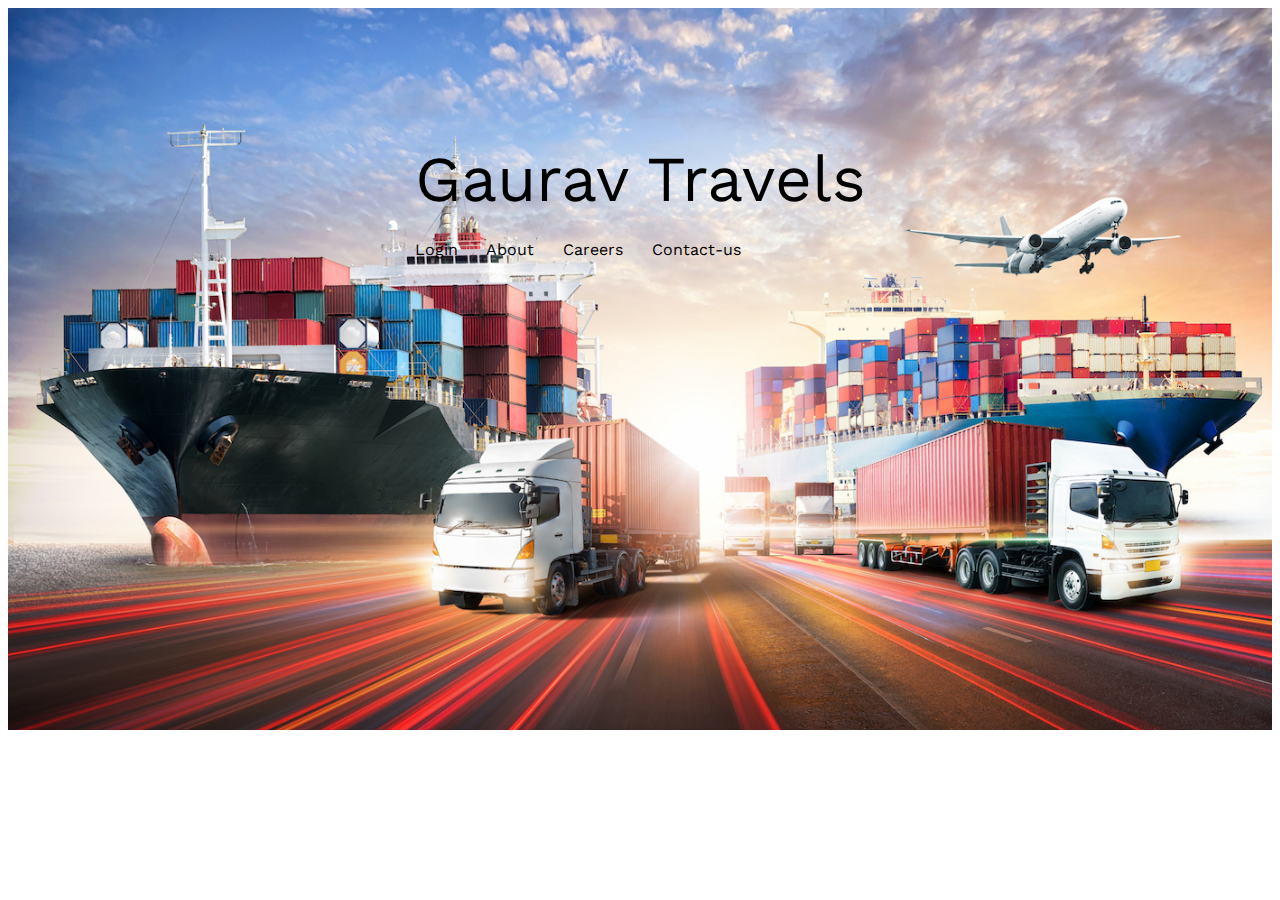
<file: index.html>
<!DOCTYPE html>
<html lang="en">
<head>
    <meta charset="UTF-8">
    <meta http-equiv="X-UA-Compatible" content="IE=edge">
    <meta name="viewport" content="width=device-width, initial-scale=1.0">
    <link href="https://cdn.jsdelivr.net/npm/bootstrap@5.0.0-beta3/dist/css/bootstrap.min.css" rel="stylesheet" integrity="sha384-eOJMYsd53ii+scO/bJGFsiCZc+5NDVN2yr8+0RDqr0Ql0h+rP48ckxlpbzKgwra6" crossorigin="anonymous">
    <script src="https://cdn.jsdelivr.net/npm/bootstrap@5.0.0-beta3/dist/js/bootstrap.bundle.min.js" integrity="sha384-JEW9xMcG8R+pH31jmWH6WWP0WintQrMb4s7ZOdauHnUtxwoG2vI5DkLtS3qm9Ekf" crossorigin="anonymous"></script>
    <script src="https://cdn.jsdelivr.net/npm/@popperjs/core@2.9.1/dist/umd/popper.min.js" integrity="sha384-SR1sx49pcuLnqZUnnPwx6FCym0wLsk5JZuNx2bPPENzswTNFaQU1RDvt3wT4gWFG" crossorigin="anonymous"></script>
    <script src="https://cdn.jsdelivr.net/npm/bootstrap@5.0.0-beta3/dist/js/bootstrap.min.js" integrity="sha384-j0CNLUeiqtyaRmlzUHCPZ+Gy5fQu0dQ6eZ/xAww941Ai1SxSY+0EQqNXNE6DZiVc" crossorigin="anonymous"></script>
    <link rel="stylesheet" href="static/css/index.css">
    <link rel="icon" href="images/C.png">
    <link rel="preconnect" href="https://fonts.gstatic.com">
    <link href="https://fonts.googleapis.com/css2?family=Noto+Sans+KR:wght@300;400&family=Work+Sans&display=swap" rel="stylesheet">
    <link href="https://fonts.googleapis.com/css2?family=IBM+Plex+Sans:wght@500&family=Noto+Sans+TC&display=swap" rel="stylesheet">
    <link rel="stylesheet" href="https://pro.fontawesome.com/releases/v5.10.0/css/all.css" integrity="sha384-AYmEC3Yw5cVb3ZcuHtOA93w35dYTsvhLPVnYs9eStHfGJvOvKxVfELGroGkvsg+p" crossorigin="anonymous"/>
    <title>Main page</title>
</head>
<body>
    <img src="./images/GG-T.jpeg" alt="">
    <div class="cen text-center">
        <div class="child">
            <div class="incfont text-center">
                <a class="onhover" href="#"><i class="fab fa-cuttlefish"></i>Gaurav Travels</a>
            </div>
            <div class="nav-bar text-center">
                <a href="login.html" class="item fs-1">Login</a>
                <a href="about.html" class="item fs-1">About</a>
                <a href="careers.html" class="item fs-1">Careers</a>
                <a href="contact-us.html" class="item1 fs-1">Contact-us</a>
            </div>
        </div>
    </div>
</body>
</html>
</file>
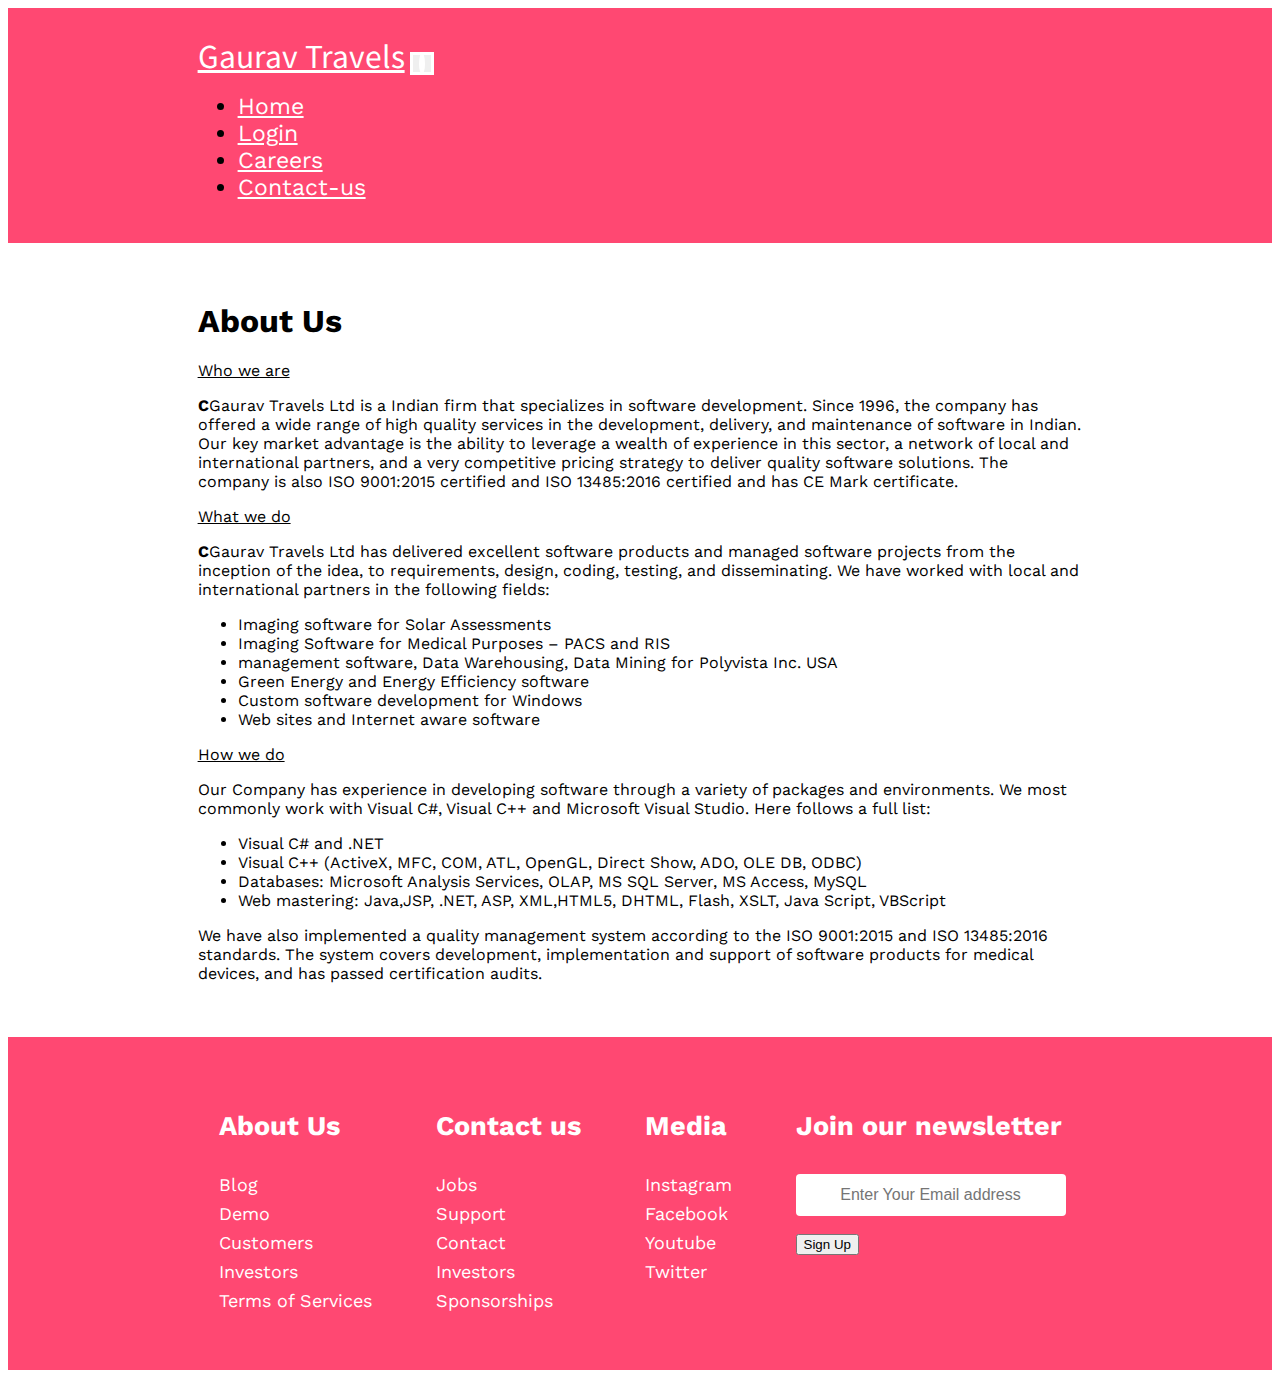
<file: about.html>
<!DOCTYPE html>
<html lang="en">
<head>
    <meta charset="UTF-8">
    <meta http-equiv="X-UA-Compatible" content="IE=edge">
    <meta name="viewport" content="width=device-width, initial-scale=1.0">
    <link href="https://cdn.jsdelivr.net/npm/bootstrap@5.0.0-beta3/dist/css/bootstrap.min.css" rel="stylesheet" integrity="sha384-eOJMYsd53ii+scO/bJGFsiCZc+5NDVN2yr8+0RDqr0Ql0h+rP48ckxlpbzKgwra6" crossorigin="anonymous">
    <script src="https://cdn.jsdelivr.net/npm/bootstrap@5.0.0-beta3/dist/js/bootstrap.bundle.min.js" integrity="sha384-JEW9xMcG8R+pH31jmWH6WWP0WintQrMb4s7ZOdauHnUtxwoG2vI5DkLtS3qm9Ekf" crossorigin="anonymous"></script>
    <script src="https://cdn.jsdelivr.net/npm/@popperjs/core@2.9.1/dist/umd/popper.min.js" integrity="sha384-SR1sx49pcuLnqZUnnPwx6FCym0wLsk5JZuNx2bPPENzswTNFaQU1RDvt3wT4gWFG" crossorigin="anonymous"></script>
    <script src="https://cdn.jsdelivr.net/npm/bootstrap@5.0.0-beta3/dist/js/bootstrap.min.js" integrity="sha384-j0CNLUeiqtyaRmlzUHCPZ+Gy5fQu0dQ6eZ/xAww941Ai1SxSY+0EQqNXNE6DZiVc" crossorigin="anonymous"></script>
    <link rel="icon" href="images/C.png">
    <link rel="preconnect" href="https://fonts.gstatic.com">
    <link href="https://fonts.googleapis.com/css2?family=Noto+Sans+KR:wght@300;400&family=Work+Sans&display=swap" rel="stylesheet">
    <link href="https://fonts.googleapis.com/css2?family=IBM+Plex+Sans:wght@500&family=Noto+Sans+TC&display=swap" rel="stylesheet">
    <link rel="stylesheet" href="https://pro.fontawesome.com/releases/v5.10.0/css/all.css" integrity="sha384-AYmEC3Yw5cVb3ZcuHtOA93w35dYTsvhLPVnYs9eStHfGJvOvKxVfELGroGkvsg+p" crossorigin="anonymous"/>
    <link rel="stylesheet" href="static/css/about.css">
    <title>About</title>
</head>
<body>
    <!-- header  -->
    <section id="header">
        <nav class="navbar navbar-expand-lg ">
            <div class="container-fluid">
              <a class="navbar-brand title" href="index.html"><i class="fab fa-cuttlefish"></i>Gaurav Travels</a>
              <button class="navbar-toggler" type="button" data-bs-toggle="collapse" data-bs-target="#navbarSupportedContent" aria-controls="navbarSupportedContent" aria-expanded="false" aria-label="Toggle navigation">
                <span class="navbar-toggler-icon"></span>
              </button>
              <div class="collapse navbar-collapse" id="navbarSupportedContent">
                <ul class="navbar-nav ms-auto">
                  <li class="nav-item">
                    <a class="nav-link active" aria-current="page" href="index.html">Home</a>
                  </li>
                  <li class="nav-item">
                    <a class="nav-link" href="login.html">Login</a>
                  </li>
                  <li class="nav-item">
                    <a class="nav-link" href="careers.html">Careers</a>
                  </li>
                  <li class="nav-item">
                    <a class="nav-link" href="contact-us.html">Contact-us</a>
                  </li>
                </ul>
              </div>
            </div>
          </nav>
    </section>
    <!-- About  -->
    <section id="About">
        <h1 class="font-weight-bold pb-3"><i class="far fa-id-card"></i> About Us</h1>
        <div class="fs-5">
          <u><p class="fs-3">Who we are</p></u>
          <p><strong>C</strong>Gaurav Travels Ltd is a Indian firm that specializes in software development. Since 1996, the company has offered a wide range of high quality services in the development, delivery, and maintenance of software in Indian.
            Our key market advantage is the ability to leverage a wealth of experience in this sector, a network of local and international partners, and a very competitive pricing strategy to deliver quality software solutions. The company is also ISO 9001:2015 certified and ISO 13485:2016 certified and has CE Mark certificate.</p>
        </div>
        <div class="fs-5">
          <u><p class="fs-3">What we do</p></u>
          <p>
            <strong>C</strong>Gaurav Travels Ltd has delivered excellent software products and managed software projects from the inception of the idea, to requirements, design, coding, testing, and disseminating. We have worked with local and international partners in the following fields:
            <ul>
              <li>Imaging software for Solar Assessments</li>
              <li>Imaging Software for Medical Purposes – PACS and RIS</li>
              <li>management software, Data Warehousing, Data Mining for Polyvista Inc. USA</li>
              <li>Green Energy and Energy Efficiency software</li>
              <li>Custom software development for Windows</li>
              <li>Web sites and Internet aware software</li>
            </ul>
          </p>
        </div>
        <div class="fs-5">
          <u><p class="fs-3">How we do</p></u>
          <p>Our Company has experience in developing software through a variety of packages and environments. We most commonly work with Visual C#, Visual C++ and Microsoft Visual Studio. Here follows a full list:
            <ul>
              <li>Visual C# and .NET</li>
              <li>Visual C++ (ActiveX, MFC, COM, ATL, OpenGL, Direct Show, ADO, OLE DB, ODBC)</li>
              <li>Databases: Microsoft Analysis Services, OLAP, MS SQL Server, MS Access, MySQL</li>
              <li>Web mastering: Java,JSP, .NET, ASP, XML,HTML5, DHTML, Flash, XSLT,  Java Script, VBScript</li>
            </ul>
            We have also implemented a quality management system according to the ISO 9001:2015 and ISO 13485:2016 standards. The system covers development, implementation and support of software products for medical devices, and has passed certification audits.</p>
        </div>
    </section>
    <!-- footer  -->
    <div id="footer-container">
      <div class="footer">
        <div class="footer-heading footer-1">
          <h2>About Us</h2>
          <a href="#footer-container">Blog</a>
          <a href="#footer-container">Demo</a>
          <a href="#footer-container">Customers</a>
          <a href="#footer-container">Investors</a>
          <a href="#footer-container">Terms of Services</a>
        </div>
        <div class="footer-heading footer-2">
          <h2>Contact us</h2>
          <a href="#footer-container">Jobs</a>
          <a href="#footer-container">Support</a>
          <a href="#footer-container">Contact</a>
          <a href="#footer-container">Investors</a>
          <a href="#footer-container">Sponsorships</a>
        </div>
        <div class="footer-heading footer-3">
          <h2>Media</h2>
          <a href="https://www.instagram.com/"><i class="fab fa-instagram"></i> Instagram</a>
          <a href="https://www.facebook.com/"><i class="fab fa-facebook"></i> Facebook</a>
          <a href="https://www.youtube.com/"><i class="fab fa-youtube"></i> Youtube</a>
          <a href="https://twitter.com/"><i class="fab fa-twitter"></i> Twitter</a>
        </div>
        <div class="footer-email-form text-center">
          <h2>Join our newsletter</h2>
          <form action="#" class="text-center">
              <div>
                  <input type="email" class="frm" autocomplete="off" placeholder="Enter Your Email address" id="footer-email" required>
              </div>
              <div>
                  <input type="submit"value="Sign Up" class="btn btn-outline-light text-center letsgo">
              </div>
          </form>
        </div>
      </div>
    </div>
</body>
</html>
</file>
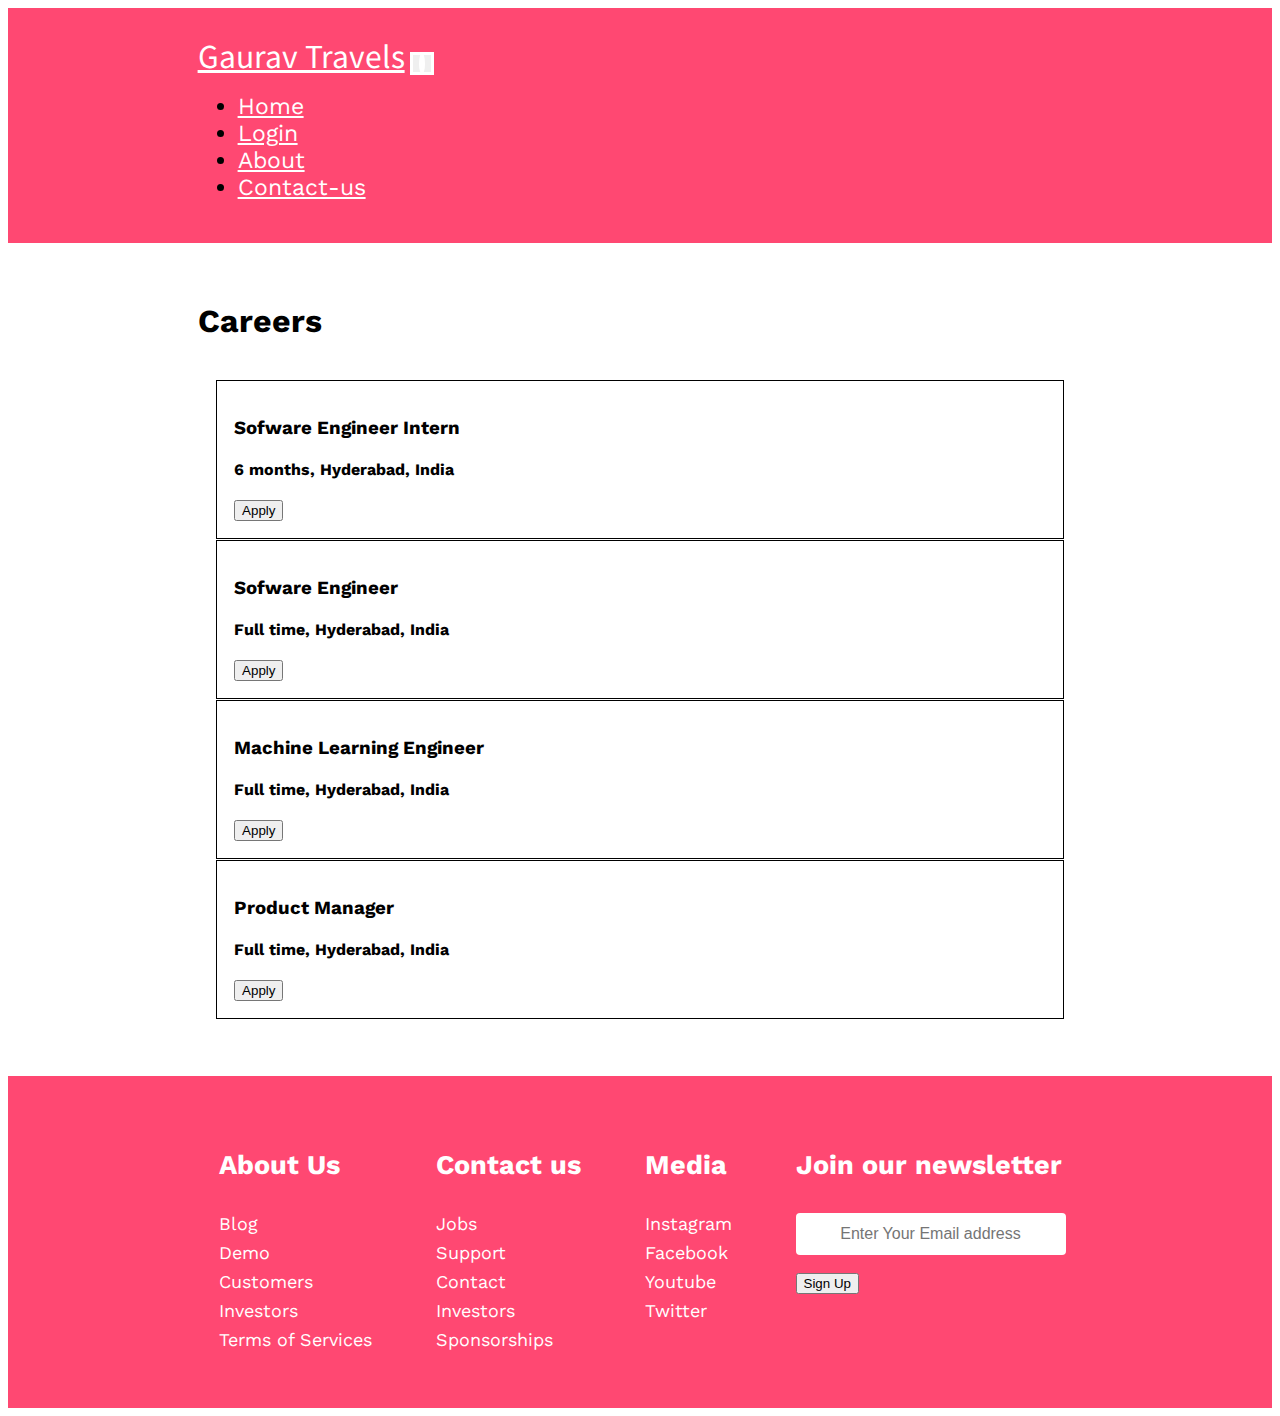
<file: careers.html>
<!DOCTYPE html>
<html lang="en">
<head>
    <meta charset="UTF-8">
    <meta http-equiv="X-UA-Compatible" content="IE=edge">
    <meta name="viewport" content="width=device-width, initial-scale=1.0">
    <link href="https://cdn.jsdelivr.net/npm/bootstrap@5.0.0-beta3/dist/css/bootstrap.min.css" rel="stylesheet" integrity="sha384-eOJMYsd53ii+scO/bJGFsiCZc+5NDVN2yr8+0RDqr0Ql0h+rP48ckxlpbzKgwra6" crossorigin="anonymous">
    <script src="https://cdn.jsdelivr.net/npm/bootstrap@5.0.0-beta3/dist/js/bootstrap.bundle.min.js" integrity="sha384-JEW9xMcG8R+pH31jmWH6WWP0WintQrMb4s7ZOdauHnUtxwoG2vI5DkLtS3qm9Ekf" crossorigin="anonymous"></script>
    <script src="https://cdn.jsdelivr.net/npm/@popperjs/core@2.9.1/dist/umd/popper.min.js" integrity="sha384-SR1sx49pcuLnqZUnnPwx6FCym0wLsk5JZuNx2bPPENzswTNFaQU1RDvt3wT4gWFG" crossorigin="anonymous"></script>
    <script src="https://cdn.jsdelivr.net/npm/bootstrap@5.0.0-beta3/dist/js/bootstrap.min.js" integrity="sha384-j0CNLUeiqtyaRmlzUHCPZ+Gy5fQu0dQ6eZ/xAww941Ai1SxSY+0EQqNXNE6DZiVc" crossorigin="anonymous"></script>
    <link rel="icon" href="images/C.png">
    <link rel="preconnect" href="https://fonts.gstatic.com">
    <link href="https://fonts.googleapis.com/css2?family=Noto+Sans+KR:wght@300;400&family=Work+Sans&display=swap" rel="stylesheet">
    <link href="https://fonts.googleapis.com/css2?family=IBM+Plex+Sans:wght@500&family=Noto+Sans+TC&display=swap" rel="stylesheet">
    <link rel="stylesheet" href="https://pro.fontawesome.com/releases/v5.10.0/css/all.css" integrity="sha384-AYmEC3Yw5cVb3ZcuHtOA93w35dYTsvhLPVnYs9eStHfGJvOvKxVfELGroGkvsg+p" crossorigin="anonymous"/>
    <link rel="stylesheet" href="static/css/careers.css">
    <title>Careers</title>
</head>
<body>
    <!-- header  -->
    <section id="header">
        <nav class="navbar navbar-expand-lg ">
            <div class="container-fluid">
              <a class="navbar-brand title" href="index.html"><i class="fab fa-cuttlefish"></i>Gaurav Travels</a>
              <button class="navbar-toggler" type="button" data-bs-toggle="collapse" data-bs-target="#navbarSupportedContent" aria-controls="navbarSupportedContent" aria-expanded="false" aria-label="Toggle navigation">
                <span class="navbar-toggler-icon"></span>
              </button>
              <div class="collapse navbar-collapse" id="navbarSupportedContent">
                <ul class="navbar-nav ms-auto">
                  <li class="nav-item">
                    <a class="nav-link active" aria-current="page" href="index.html">Home</a>
                  </li>
                  <li class="nav-item">
                    <a class="nav-link" href="login.html">Login</a>
                  </li>
                  <li class="nav-item">
                    <a class="nav-link" href="about.html">About</a>
                  </li>
                  <li class="nav-item">
                    <a class="nav-link" href="contact-us.html">Contact-us</a>
                  </li>
                </ul>
              </div>
            </div>
          </nav>
    </section>
    <section id="Careers">
      <h1 class="text-center"><i class="fas fa-briefcase"></i> Careers</h1>
        <div class="job">
          <div class="row">
            <div class="col-lg-6">
              <h3>Sofware Engineer Intern</h3>
              <h4>6 months, Hyderabad, India</h4>
            </div>
            <div class="col-lg-6 text-center pt-3">
              <input type="submit" name="apply" value="Apply" class="btn btn-outline-dark">
            </div>
          </div>
          <div class="row">
            <div class="col-lg-6">
              <h3>Sofware Engineer</h3>
              <h4>Full time, Hyderabad, India</h4>
            </div>
            <div class="col-lg-6 text-center pt-3">
              <input type="submit" name="apply" value="Apply" class="btn btn-outline-dark">
            </div>
          </div>
          <div class="row">
            <div class="col-lg-6">
              <h3>Machine Learning Engineer</h3>
              <h4>Full time, Hyderabad, India</h4>
            </div>
            <div class="col-lg-6 text-center pt-3">
              <input type="submit" name="apply" value="Apply" class="btn btn-outline-dark">
            </div>
          </div>
          <div class="row">
            <div class="col-lg-6">
              <h3>Product Manager</h3>
              <h4>Full time, Hyderabad, India</h4>
            </div>
            <div class="col-lg-6 text-center pt-3">
              <input type="submit" name="apply" value="Apply" class="btn btn-outline-dark">
            </div>
          </div>
        </div>
    </section>

    <!-- footer  -->
    <div id="footer-container">
      <div class="footer">
        <div class="footer-heading footer-1">
          <h2>About Us</h2>
          <a href="#footer-container">Blog</a>
          <a href="#footer-container">Demo</a>
          <a href="#footer-container">Customers</a>
          <a href="#footer-container">Investors</a>
          <a href="#footer-container">Terms of Services</a>
        </div>
        <div class="footer-heading footer-2">
          <h2>Contact us</h2>
          <a href="#footer-container">Jobs</a>
          <a href="#footer-container">Support</a>
          <a href="#footer-container">Contact</a>
          <a href="#footer-container">Investors</a>
          <a href="#footer-container">Sponsorships</a>
        </div>
        <div class="footer-heading footer-3">
          <h2>Media</h2>
          <a href="https://www.instagram.com/"><i class="fab fa-instagram"></i> Instagram</a>
          <a href="https://www.facebook.com/"><i class="fab fa-facebook"></i> Facebook</a>
          <a href="https://www.youtube.com/"><i class="fab fa-youtube"></i> Youtube</a>
          <a href="https://twitter.com/"><i class="fab fa-twitter"></i> Twitter</a>
        </div>
        <div class="footer-email-form text-center">
          <h2>Join our newsletter</h2>
          <form action="#" class="text-center">
              <div>
                  <input type="email" class="frm" autocomplete="off" placeholder="Enter Your Email address" id="footer-email" required>
              </div>
              <div>
                  <input type="submit"value="Sign Up" class="btn btn-outline-light text-center letsgo">
              </div>
          </form>
        </div>
      </div>
    </div>
</body>
</html>
</file>
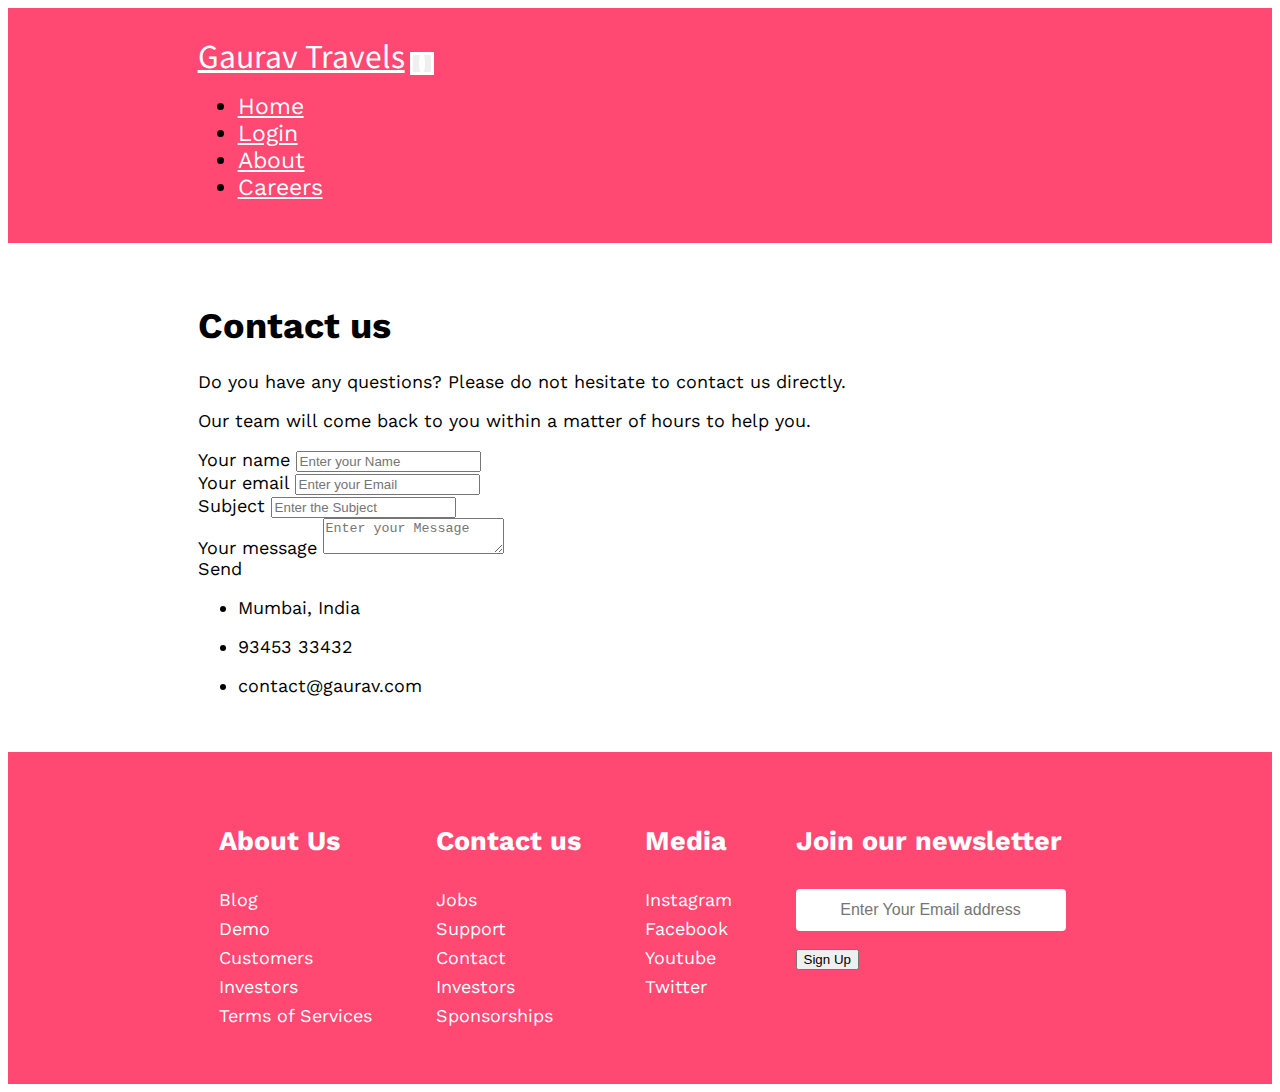
<file: contact-us.html>
<!DOCTYPE html>
<html lang="en">
<head>
    <meta charset="UTF-8">
    <meta http-equiv="X-UA-Compatible" content="IE=edge">
    <meta name="viewport" content="width=device-width, initial-scale=1.0">
    <link href="https://cdn.jsdelivr.net/npm/bootstrap@5.0.0-beta3/dist/css/bootstrap.min.css" rel="stylesheet" integrity="sha384-eOJMYsd53ii+scO/bJGFsiCZc+5NDVN2yr8+0RDqr0Ql0h+rP48ckxlpbzKgwra6" crossorigin="anonymous">
    <script src="https://cdn.jsdelivr.net/npm/bootstrap@5.0.0-beta3/dist/js/bootstrap.bundle.min.js" integrity="sha384-JEW9xMcG8R+pH31jmWH6WWP0WintQrMb4s7ZOdauHnUtxwoG2vI5DkLtS3qm9Ekf" crossorigin="anonymous"></script>
    <script src="https://cdn.jsdelivr.net/npm/@popperjs/core@2.9.1/dist/umd/popper.min.js" integrity="sha384-SR1sx49pcuLnqZUnnPwx6FCym0wLsk5JZuNx2bPPENzswTNFaQU1RDvt3wT4gWFG" crossorigin="anonymous"></script>
    <script src="https://cdn.jsdelivr.net/npm/bootstrap@5.0.0-beta3/dist/js/bootstrap.min.js" integrity="sha384-j0CNLUeiqtyaRmlzUHCPZ+Gy5fQu0dQ6eZ/xAww941Ai1SxSY+0EQqNXNE6DZiVc" crossorigin="anonymous"></script>
    <link rel="icon" href="images/C.png">
    <link rel="preconnect" href="https://fonts.gstatic.com">
    <link href="https://fonts.googleapis.com/css2?family=Noto+Sans+KR:wght@300;400&family=Work+Sans&display=swap" rel="stylesheet">
    <link href="https://fonts.googleapis.com/css2?family=IBM+Plex+Sans:wght@500&family=Noto+Sans+TC&display=swap" rel="stylesheet">
    <link rel="stylesheet" href="https://pro.fontawesome.com/releases/v5.10.0/css/all.css" integrity="sha384-AYmEC3Yw5cVb3ZcuHtOA93w35dYTsvhLPVnYs9eStHfGJvOvKxVfELGroGkvsg+p" crossorigin="anonymous"/>
    <link rel="stylesheet" href="static/css/contact-us.css">
    <title>Contact-us</title>
</head>
<body>
    <!-- header  -->
    <section id="header">
        <nav class="navbar navbar-expand-lg ">
            <div class="container-fluid">
              <a class="navbar-brand title" href="index.html"><i class="fab fa-cuttlefish"></i>Gaurav Travels</a>
              <button class="navbar-toggler" type="button" data-bs-toggle="collapse" data-bs-target="#navbarSupportedContent" aria-controls="navbarSupportedContent" aria-expanded="false" aria-label="Toggle navigation">
                <span class="navbar-toggler-icon"></span>
              </button>
              <div class="collapse navbar-collapse" id="navbarSupportedContent">
                <ul class="navbar-nav ms-auto">
                  <li class="nav-item">
                    <a class="nav-link active" aria-current="page" href="index.html">Home</a>
                  </li>
                  <li class="nav-item">
                    <a class="nav-link" href="login.html">Login</a>
                  </li>
                  <li class="nav-item">
                    <a class="nav-link" href="about.html">About</a>
                  </li>
                  <li class="nav-item">
                    <a class="nav-link" href="careers.html">Careers</a>
                  </li>
                </ul>
              </div>
            </div>
          </nav>
    </section>
    <!-- contact-us  -->
    <section id="contact-us" class="mb-4 fs-5">
      <h1 class="h1-responsive font-weight-bold text-center my-4"><i class="fas fa-phone-square-alt"></i> Contact us</h1>
      <p class="text-center w-responsive">Do you have any questions? Please do not hesitate to contact us directly.</p>
      <p class="text-center mb-5">Our team will come back to you within a matter of hours to help you.</p>
      <div class="row">
        <div class="col-md-9 mb-md-0 mb-5 ">
          <form id="contact-form" name="contact-form" action="#">
              <div class="row">
                  <div class="col-md-6">
                      <div class="md-form mb-0">
                        <label for="name" class="">Your name</label>
                          <input type="text" id="name" name="name" class="form-control" placeholder="Enter your Name" autocomplete="off" required>
                      </div>
                  </div>
                  <div class="col-md-6">
                      <div class="md-form pb-3 pmb-0">
                        <label for="email" class="">Your email</label>
                          <input type="email" id="email" name="email" class="form-control" placeholder="Enter your Email" autocomplete="off" required>
                      </div>
                  </div>
              </div>
              <div class="row">
                  <div class="col-md-12">
                      <div class="md-form pb-3 mb-0">
                        <label for="subject" class="">Subject</label>
                          <input type="text" id="subject" name="subject" class="form-control" placeholder="Enter the Subject" autocomplete="off" required>
                      </div>
                  </div>
              </div>
              <div class="row">
                  <div class="col-md-12">
                      <div class="md-form pb-3">
                        <label for="message">Your message</label>
                          <textarea type="text" id="message" name="message" rows="2" placeholder="Enter your Message" autocomplete="off" required class="form-control md-textarea"></textarea>
                      </div>
                  </div>
              </div>
              <div class="text-center text-md-left pt-1">
                  <a class="btn btn-outline-dark">Send</a>
              </div>
          </form>
          <div class="status"></div>
      </div>
      <div class="col-md-3 text-center">
          <ul class="list-unstyled mb-0">
              <li><i class="fas fa-map-marker-alt fa-2x"></i>
                  <p>Mumbai, India </p>
              </li>
              <li><i class="fas fa-phone mt-4 fa-2x"></i>
                  <p>93453 33432</p>
              </li>
              <li><i class="fas fa-envelope mt-4 fa-2x"></i>
                  <p>contact@gaurav.com</p>
              </li>
          </ul>
      </div>
      </div>
    </section>

    <!-- footer  -->
    <div id="footer-container">
      <div class="footer">
        <div class="footer-heading footer-1">
          <h2>About Us</h2>
          <a href="#footer-container">Blog</a>
          <a href="#footer-container">Demo</a>
          <a href="#footer-container">Customers</a>
          <a href="#footer-container">Investors</a>
          <a href="#footer-container">Terms of Services</a>
        </div>
        <div class="footer-heading footer-2">
          <h2>Contact us</h2>
          <a href="#footer-container">Jobs</a>
          <a href="#footer-container">Support</a>
          <a href="#footer-container">Contact</a>
          <a href="#footer-container">Investors</a>
          <a href="#footer-container">Sponsorships</a>
        </div>
        <div class="footer-heading footer-3">
          <h2>Media</h2>
          <a href="https://www.instagram.com/"><i class="fab fa-instagram"></i> Instagram</a>
          <a href="https://www.facebook.com/"><i class="fab fa-facebook"></i> Facebook</a>
          <a href="https://www.youtube.com/"><i class="fab fa-youtube"></i> Youtube</a>
          <a href="https://twitter.com/"><i class="fab fa-twitter"></i> Twitter</a>
        </div>
        <div class="footer-email-form text-center">
          <h2>Join our newsletter</h2>
          <form action="#" class="text-center">
              <div>
                  <input type="email" class="frm" autocomplete="off" placeholder="Enter Your Email address" id="footer-email" required>
              </div>
              <div>
                  <input type="submit"value="Sign Up" class="btn btn-outline-light text-center ">
              </div>
          </form>
        </div>
      </div>
    </div>
</body>
</html>
</file>
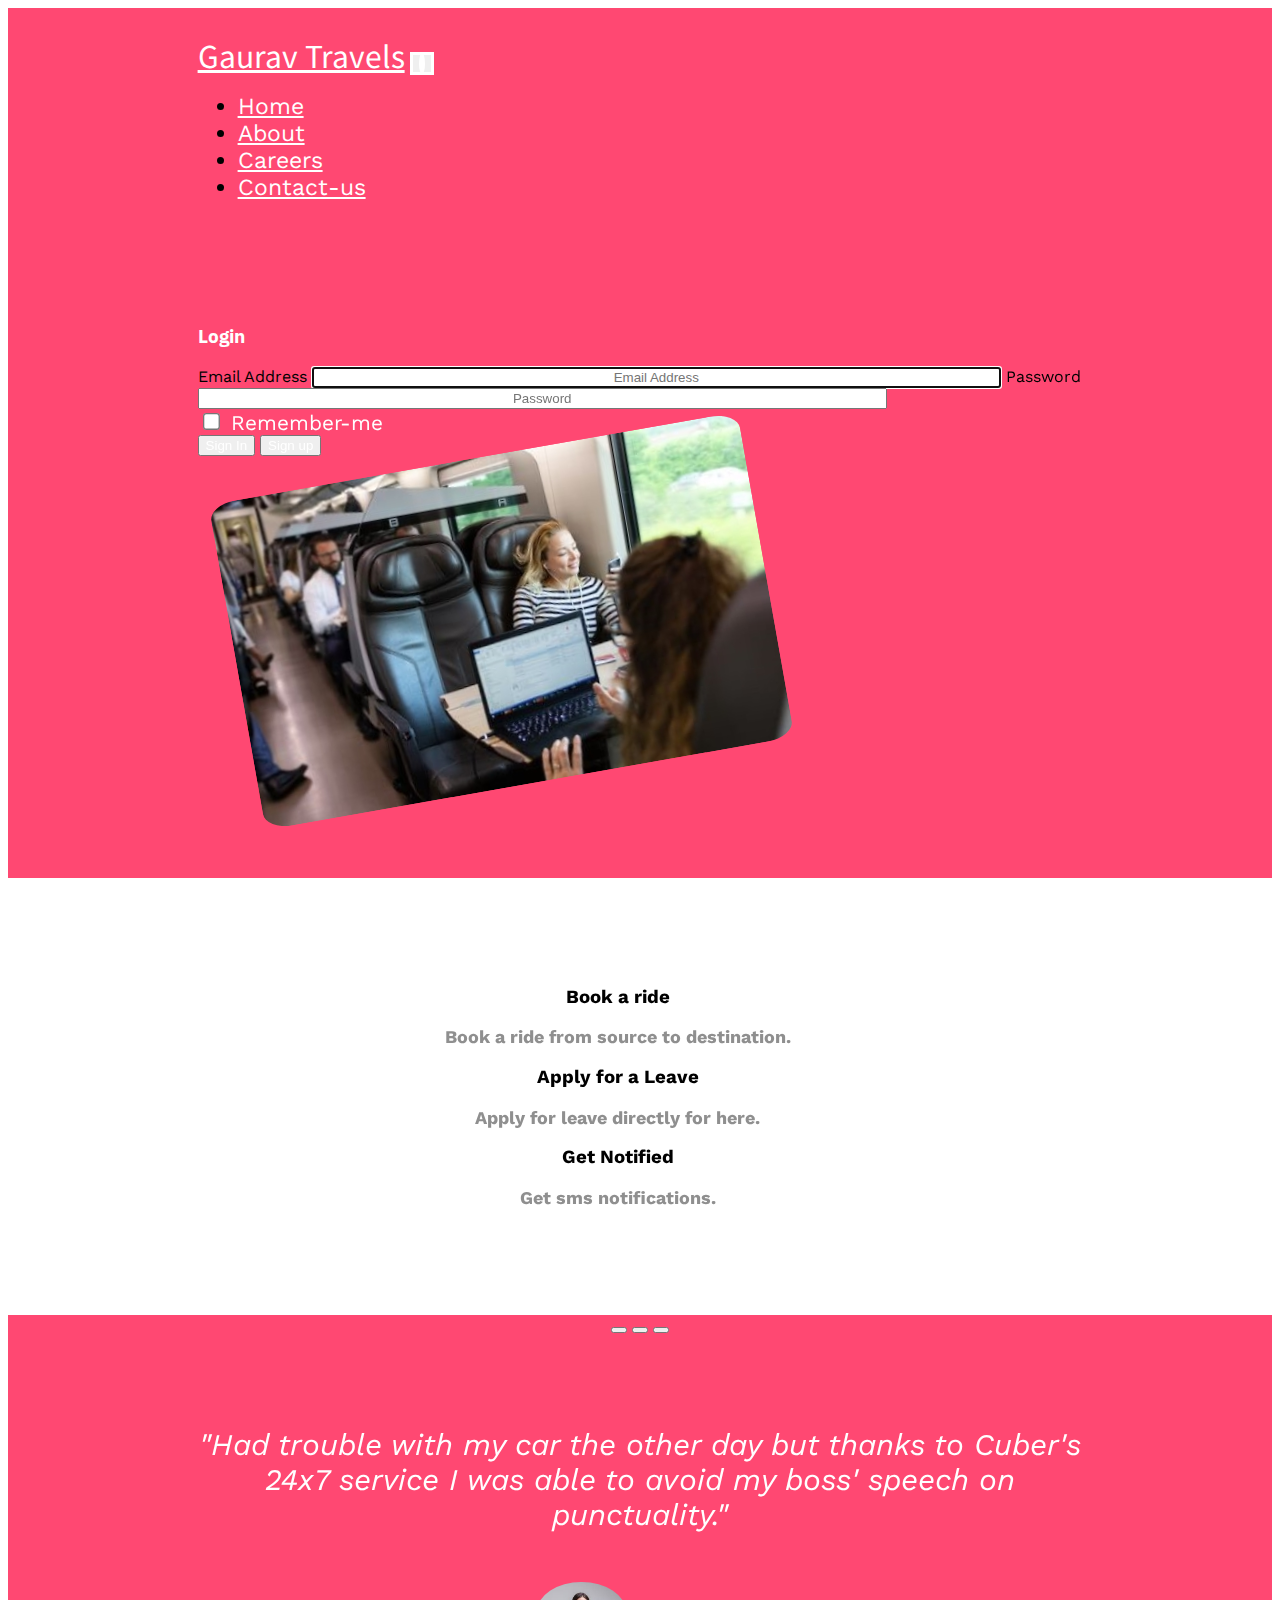
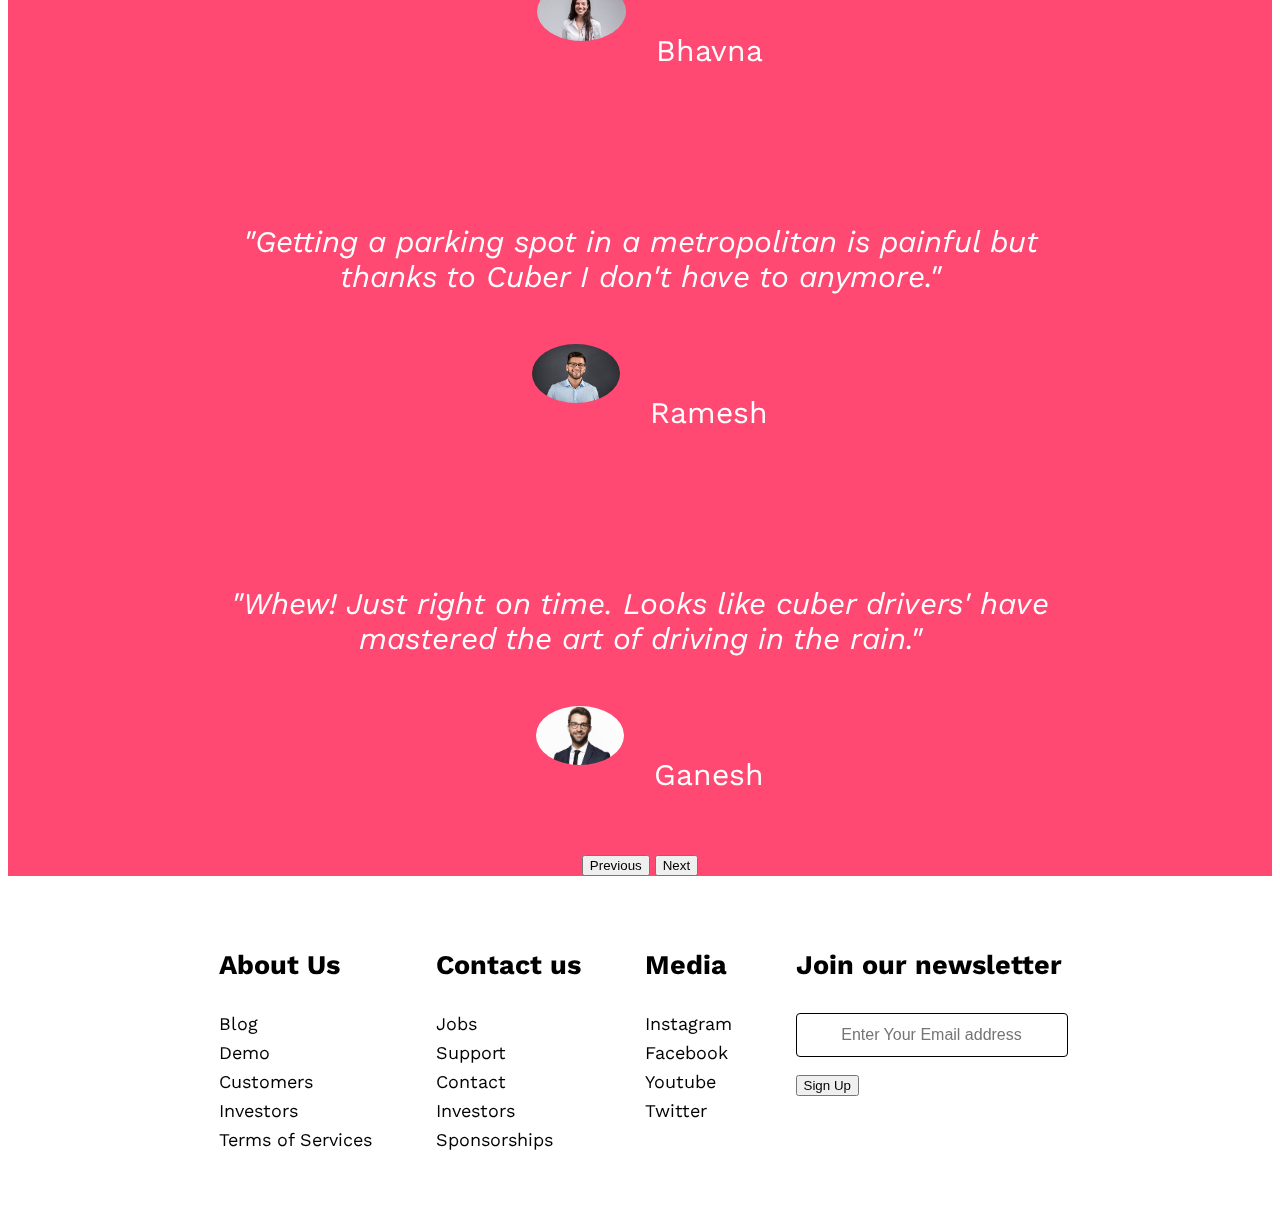
<file: login.html>
<!DOCTYPE html>
<html>
<head>
    <title>Login page</title>
    <link href="https://cdn.jsdelivr.net/npm/bootstrap@5.0.0-beta3/dist/css/bootstrap.min.css" rel="stylesheet" integrity="sha384-eOJMYsd53ii+scO/bJGFsiCZc+5NDVN2yr8+0RDqr0Ql0h+rP48ckxlpbzKgwra6" crossorigin="anonymous">
    <script src="https://cdn.jsdelivr.net/npm/bootstrap@5.0.0-beta3/dist/js/bootstrap.bundle.min.js" integrity="sha384-JEW9xMcG8R+pH31jmWH6WWP0WintQrMb4s7ZOdauHnUtxwoG2vI5DkLtS3qm9Ekf" crossorigin="anonymous"></script>
    <script src="https://cdn.jsdelivr.net/npm/@popperjs/core@2.9.1/dist/umd/popper.min.js" integrity="sha384-SR1sx49pcuLnqZUnnPwx6FCym0wLsk5JZuNx2bPPENzswTNFaQU1RDvt3wT4gWFG" crossorigin="anonymous"></script>
    <script src="https://cdn.jsdelivr.net/npm/bootstrap@5.0.0-beta3/dist/js/bootstrap.min.js" integrity="sha384-j0CNLUeiqtyaRmlzUHCPZ+Gy5fQu0dQ6eZ/xAww941Ai1SxSY+0EQqNXNE6DZiVc" crossorigin="anonymous"></script>
    <link rel="stylesheet" href="static/css/login.css">
    <link rel="icon" href="images/C.png">
    <link rel="preconnect" href="https://fonts.gstatic.com">
    <link href="https://fonts.googleapis.com/css2?family=Noto+Sans+KR:wght@300;400&family=Work+Sans&display=swap" rel="stylesheet">
    <link href="https://fonts.googleapis.com/css2?family=IBM+Plex+Sans:wght@500&family=Noto+Sans+TC&display=swap" rel="stylesheet">
    <link rel="stylesheet" href="https://pro.fontawesome.com/releases/v5.10.0/css/all.css" integrity="sha384-AYmEC3Yw5cVb3ZcuHtOA93w35dYTsvhLPVnYs9eStHfGJvOvKxVfELGroGkvsg+p" crossorigin="anonymous"/>
</head>
<body>
    <!-- header  -->
    <section id="header">
        <nav class="navbar navbar-expand-lg ">
            <div class="container-fluid">
              <a class="navbar-brand title" href="index.html"><i class="fab fa-cuttlefish"></i>Gaurav Travels</a>
              <button class="navbar-toggler" type="button" data-bs-toggle="collapse" data-bs-target="#navbarSupportedContent" aria-controls="navbarSupportedContent" aria-expanded="false" aria-label="Toggle navigation">
                <span class="navbar-toggler-icon"></span>
              </button>
              <div class="collapse navbar-collapse" id="navbarSupportedContent">
                <ul class="navbar-nav ms-auto">
                  <li class="nav-item">
                    <a class="nav-link active" aria-current="page" href="index.html">Home</a>
                  </li>
                  <li class="nav-item">
                    <a class="nav-link" href="about.html">About</a>
                  </li>
                  <li class="nav-item">
                    <a class="nav-link" href="careers.html">Careers</a>
                  </li>
                  <li class="nav-item">
                    <a class="nav-link" href="contact-us.html">Contact-us</a>
                  </li>
                </ul>
              </div>
            </div>
          </nav>
          <div class="row">
              <div class="text-center col-lg-5 col-md-12">
                  <form class="text-center" action="#">
                      <i class="mt-4 mb-4 fab fa-cuttlefish fa-4x icon"></i>
                      <h3 class="mb-3 login">Login</h3>
                      <label for="emailAddress" class="sr-only">Email Address</label>
                      <input type="email" id="emailAddress" class="form-control mb-3" placeholder="Email Address" autofocus>
                      <label for="password" class="sr-only">Password</label>
                      <input type="password" placeholder="Password" id="password" class="form-control mb-3">
                      <div class="checkbox">
                          <label class="pb-2">
                              <input type="checkbox" value="remember-me">
                              Remember-me
                          </label>
                      </div>
                      <span class="mt-5">
                        <button class="letsgo btn btn-outline-light"><a class="p" href="#"><span class="fas fa-sign-in-alt dark"></span> Sign In</a></button>
                      </span>
                      <span class="mt-5 ms-3">
                        <button class="signup btn btn-outline-light"><a class="up" href="#"><span class="fas fa-user-plus"></span> Sign up</a></button>
                      </span>
                  </form>
              </div>
              <div class="cl col-lg-7 col-md-12">
                <img class="headerimage" src="images/Employee-Transportation2.jpeg" alt="image-of-employees-travelling">
              </div>
          </div>
    </section>

    <!-- benefits -->
    <section id="benefits">
        <div class="row">
          <div class="fbox col-lg-4">
            <i class="makepink fas fa-taxi fa-4x"></i>
            <h3>Book a ride</h3>
            <p class="para">Book a ride from source to destination.</p>
          </div>
          <div class="fbox col-lg-4">
            <i class="makepink fal fa-file-alt fa-4x"></i>
            <h3>Apply for a Leave</h3>
            <p class="para">Apply for leave directly for here.</p>
          </div>
          <div class="fbox col-lg-4">
            <i class="makepink fas fa-sms fa-4x"></i>
            <h3>Get Notified</h3>
            <p class="para">Get sms notifications.</p>
          </div>
        </div>
    </section>

      <!-- reviews -->
    <section id="reviews">
        <div id="carouselExampleIndicators" class="carousel slide">
            <div class="carousel-indicators">
              <button type="button" data-bs-target="#carouselExampleIndicators" data-bs-slide-to="0" class="active" aria-current="true" aria-label="Slide 1"></button>
              <button type="button" data-bs-target="#carouselExampleIndicators" data-bs-slide-to="1" aria-label="Slide 2"></button>
              <button type="button" data-bs-target="#carouselExampleIndicators" data-bs-slide-to="2" aria-label="Slide 3"></button>
            </div>
            <div class="carousel-inner">
              <div class="carousel-item active">
                  <em><p class="review">"Had trouble with my car the other day but thanks to Cuber's 24x7 service I was able to avoid my boss' speech on punctuality."</p></em>
                  <img src="images/img3.jpg" class="carosel-img" alt="...">
                  <p class="side-heading fs-4">Bhavna</p>
              </div>
              <div class="carousel-item">
                  <em><p class="review">"Getting a parking spot in a metropolitan is painful but thanks to Cuber I don't have to anymore."</p></em>
                <img src="images/img2.jpg" class="carosel-img" alt="...">
                <p class="side-heading fs-4">Ramesh</p>
              </div>
              <div class="carousel-item">
                  <em><p class="review">"Whew! Just right on time. Looks like cuber drivers' have mastered the art of driving in the rain."</p></em>
                <img src="images/img1.jpg" class="carosel-img" alt="...">
                <p class="side-heading fs-4">Ganesh</p>
              </div>
            </div>
            <button class="carousel-control-prev" type="button" data-bs-target="#carouselExampleIndicators" data-bs-slide="prev">
              <span class="carousel-control-prev-icon" aria-hidden="true"></span>
              <span class="visually-hidden">Previous</span>
            </button>
            <button class="carousel-control-next" type="button" data-bs-target="#carouselExampleIndicators" data-bs-slide="next">
              <span class="carousel-control-next-icon" aria-hidden="true"></span>
              <span class="visually-hidden">Next</span>
            </button>
          </div>
    </section>

    <!-- footer  -->
    <footer id="footer-container">
      <div class="footer">
        <div class="footer-heading footer-1">
          <h2 class="colch">About Us</h2>
          <a href="#footer-container">Blog</a>
          <a href="#footer-container">Demo</a>
          <a href="#footer-container">Customers</a>
          <a href="#footer-container">Investors</a>
          <a href="#footer-container">Terms of Services</a>
        </div>
        <div class="footer-heading footer-2">
          <h2 class="colch">Contact us</h2>
          <a href="#footer-container">Jobs</a>
          <a href="#footer-container">Support</a>
          <a href="#footer-container">Contact</a>
          <a href="#footer-container">Investors</a>
          <a href="#footer-container">Sponsorships</a>
        </div>
        <div class="footer-heading footer-3">
          <h2 class="colch">Media</h2>
          <a href="https://www.instagram.com/"><i class="fab fa-instagram"></i> Instagram</a>
          <a href="https://www.facebook.com/"><i class="fab fa-facebook"></i> Facebook</a>
          <a href="https://www.youtube.com/"><i class="fab fa-youtube"></i> Youtube</a>
          <a href="https://twitter.com/"><i class="fab fa-twitter"></i> Twitter</a>
        </div>
        <div class="footer-email-form text-center">
          <h2 class="colch">Join our newsletter</h2>
          <form action="#" class="text-center">
              <div>
                  <input type="email" class="frm" autocomplete="off" placeholder="Enter Your Email address" id="footer-email" required>
              </div>
              <div>
                  <input type="submit"value="Sign Up" class="btn btn-outline-dark text-center letsgo">
              </div>
          </form>
        </div>
      </div>
    </footer>

    <!-- Scripts -->
   <script src="static/javascript/login.js"></script>
</body>
</html>
</file>
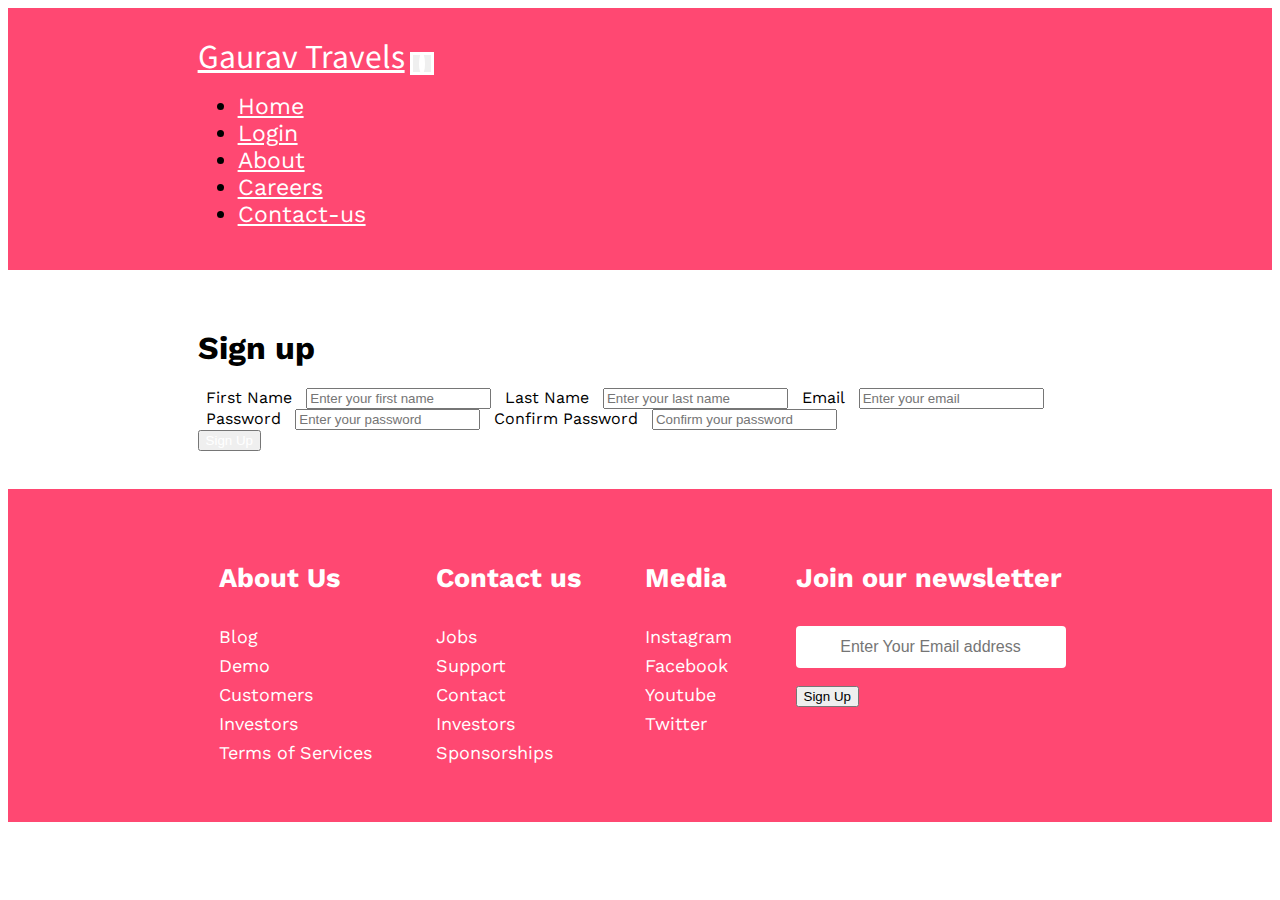
<file: signup.html>
<!DOCTYPE html>
<html lang="en">
<head>
    <title>Signup</title>
    <link href="https://cdn.jsdelivr.net/npm/bootstrap@5.0.0-beta3/dist/css/bootstrap.min.css" rel="stylesheet" integrity="sha384-eOJMYsd53ii+scO/bJGFsiCZc+5NDVN2yr8+0RDqr0Ql0h+rP48ckxlpbzKgwra6" crossorigin="anonymous">
    <script src="https://cdn.jsdelivr.net/npm/bootstrap@5.0.0-beta3/dist/js/bootstrap.bundle.min.js" integrity="sha384-JEW9xMcG8R+pH31jmWH6WWP0WintQrMb4s7ZOdauHnUtxwoG2vI5DkLtS3qm9Ekf" crossorigin="anonymous"></script>
    <script src="https://cdn.jsdelivr.net/npm/@popperjs/core@2.9.1/dist/umd/popper.min.js" integrity="sha384-SR1sx49pcuLnqZUnnPwx6FCym0wLsk5JZuNx2bPPENzswTNFaQU1RDvt3wT4gWFG" crossorigin="anonymous"></script>
    <script src="https://cdn.jsdelivr.net/npm/bootstrap@5.0.0-beta3/dist/js/bootstrap.min.js" integrity="sha384-j0CNLUeiqtyaRmlzUHCPZ+Gy5fQu0dQ6eZ/xAww941Ai1SxSY+0EQqNXNE6DZiVc" crossorigin="anonymous"></script>
    <link rel="stylesheet" href="static/css/signup.css">
    <link rel="icon" href="images/C.png">
    <link rel="preconnect" href="https://fonts.gstatic.com">
    <link href="https://fonts.googleapis.com/css2?family=Noto+Sans+KR:wght@300;400&family=Work+Sans&display=swap" rel="stylesheet">
    <link href="https://fonts.googleapis.com/css2?family=IBM+Plex+Sans:wght@500&family=Noto+Sans+TC&display=swap" rel="stylesheet">
    <link rel="stylesheet" href="https://pro.fontawesome.com/releases/v5.10.0/css/all.css" integrity="sha384-AYmEC3Yw5cVb3ZcuHtOA93w35dYTsvhLPVnYs9eStHfGJvOvKxVfELGroGkvsg+p" crossorigin="anonymous"/>
</head>
<body>
    <!-- header  -->
    <section id="header">
        <nav class="navbar navbar-expand-lg ">
            <div class="container-fluid">
              <a class="navbar-brand title" href="index.html"><i class="fab fa-cuttlefish"></i>Gaurav Travels</a>
              <button class="navbar-toggler" type="button" data-bs-toggle="collapse" data-bs-target="#navbarSupportedContent" aria-controls="navbarSupportedContent" aria-expanded="false" aria-label="Toggle navigation">
                <span class="navbar-toggler-icon"></span>
              </button>
              <div class="collapse navbar-collapse" id="navbarSupportedContent">
                <ul class="navbar-nav ms-auto">
                  <li class="nav-item">
                    <a class="nav-link active" aria-current="page" href="index.html">Home</a>
                  </li>
                  <li class="nav-item">
                    <a class="nav-link" href="login.html">Login</a>
                  </li>
                  <li class="nav-item">
                    <a class="nav-link" href="about.html">About</a>
                  </li>
                  <li class="nav-item">
                    <a class="nav-link" href="careers.html">Careers</a>
                  </li>
                  <li class="nav-item">
                    <a class="nav-link" href="contact-us.html">Contact-us</a>
                  </li>
                </ul>
              </div>
            </div>
          </nav>
    </section>
    
    <!-- sign up  -->
    <section id="upform">
      <h1 class="pb-3 sup"><i class="fas fa-user-plus"></i> Sign up</h1>
      <form action="#upform" class="form-control">
          <label for="firstname" class="ip">First Name</label>
          <input type="text" name="firstname" class="form-control" id="nm" placeholder="Enter your first name" autocomplete="off">
          <label for="lastname" class="ip">Last Name</label>
          <input type="text" name="lastname" class="form-control " id="lnm" placeholder="Enter your last name" autocomplete="off">
          <label for="email" class="ip">Email</label>
          <input type="email" name="email" class="form-control " id="em" placeholder="Enter your email" autocomplete="off">
          <label for="password1" class="ip">Password</label>
          <input type="password" name="password2" class="form-control " id="p1" placeholder="Enter your password" autocomplete="off">
          <label for="password2" class="ip">Confirm Password</label>
          <input type="password" name="password2" class="form-control " id="p2" placeholder="Confirm your password" autocomplete="off">
          <div class="text-center m-3">
              <button class="letsgo btn btn-dark"><a class="p" href="#upform"> Sign Up</a></button>
          </div>
      </form>
    </section>
    <!-- footer  -->
    <div id="footer-container">
      <div class="footer">
        <div class="footer-heading footer-1">
          <h2>About Us</h2>
          <a href="#footer-container">Blog</a>
          <a href="#footer-container">Demo</a>
          <a href="#footer-container">Customers</a>
          <a href="#footer-container">Investors</a>
          <a href="#footer-container">Terms of Services</a>
        </div>
        <div class="footer-heading footer-2">
          <h2>Contact us</h2>
          <a href="#footer-container">Jobs</a>
          <a href="#footer-container">Support</a>
          <a href="#footer-container">Contact</a>
          <a href="#footer-container">Investors</a>
          <a href="#footer-container">Sponsorships</a>
        </div>
        <div class="footer-heading footer-3">
          <h2>Media</h2>
          <a href="https://www.instagram.com/"><i class="fab fa-instagram"></i> Instagram</a>
          <a href="https://www.facebook.com/"><i class="fab fa-facebook"></i> Facebook</a>
          <a href="https://www.youtube.com/"><i class="fab fa-youtube"></i> Youtube</a>
          <a href="https://twitter.com/"><i class="fab fa-twitter"></i> Twitter</a>
        </div>
        <div class="footer-email-form text-center">
          <h2>Join our newsletter</h2>
          <form action="#" class="text-center">
              <div>
                  <input type="email" class="frm" autocomplete="off" placeholder="Enter Your Email address" id="footer-email" required>
              </div>
              <div>
                  <input type="submit"value="Sign Up" class="btn btn-outline-light text-center letsgo">
              </div>
          </form>
        </div>
      </div>
    </div>
    <script>
      var bt=document.querySelector(".letsgo");
      bt.addEventListener("click",function(){
        var ps1=document.getElementById("p1").value;
        var ps2=document.getElementById("p2").value;
        var fn=document.getElementById("nm").value;
        var ln=document.getElementById("lnm").value;
        var eml=document.getElementById("em").value;
        if(fn===""||ln===""||eml===""||ps1===""||ps2==="")
        {
          var l=document.querySelector(".sup");
          l.innerHTML="Please enter the details...";
          setTimeout(() => {
              l.innerHTML="<i class='fas fa-user-plus'></i> Sign up";
          }, 2000);
        }
        else if(ps1!=ps2)
        {
          var l=document.querySelector(".sup");
          l.innerHTML="Passwords do not match...";
          setTimeout(() => {
              l.innerHTML="<i class='fas fa-user-plus'></i> Sign up";
          }, 2000);
        }
        else
        {
          var l=document.querySelector(".sup");
          l.innerHTML="Successfully Signed Up";
          setTimeout(() => {
              l.innerHTML="<i class='fas fa-user-plus'></i> Sign up";
          }, 2000);
        }
      })
    </script>
</body>
</html>
</file>
<file: static/css/index.css>
body{
    font-family: 'Work Sans', sans-serif;
}
a{
    text-decoration: none;
    color:black;
}

body img{
    width: 100%;
}
a:hover{
    color: #fff;
}

.incfont a{
    margin-top: 100px;
}
/* center  */
.vd{
    object-fit: cover;
    width: 100vw;
    height: 100vh;
    position: fixed;
    top: 0;
    left: 0;
}
.cen{
    display: flex;
    justify-content: center;
    align-items: center;
}
.incfont{
    font-size: 4rem;
    padding: 0% 0% 5% 0%;
}
.onhover:hover{
    color: black;
}
.child{
    position: absolute;
    top: 50%;
    left: 50%;
    transform: translate(-50%, -50%);
    margin-top: -250px;
}
.item{
    margin-right: 1.5rem;
}
.item:hover, .item1:hover{
    color: black;
}
</file>
<file: static/css/about.css>
body{
    font-family: 'Work Sans', sans-serif;
}
/* header  */
#header{
    padding: 2% 15%;
    background-color: #ff4872;
}
.title{
    font-size: 30px;
    font-family: 'Noto Sans KR', sans-serif;
}
.title:hover{
    color: #1b2021;
}
.nav-item{
    font-size: 23px;
    font-family: 'Work Sans', sans-serif;
}
.navbar-brand{
    color: #fff;
}
.nav-link{
    color: #fff;
}
.nav-link:hover{
    color: #1b2021;
}
.navbar-toggler{
    border: #fff solid;
}
.navbar-toggler-icon{
    border-radius: 100%;
    font-size: small;
    border: #fff solid;
    text-align: center;
}

/* About */
#About{
    padding: 3% 15%;
}

/* footer */
#footer-container{
    background-color: #ff4872;
    padding:4% 10%;
    color: #fff;
}
.footer{
    display: flex;
    justify-content: center;
    flex-wrap: wrap;
    margin: 0 auto;
    font-size: large;
}
.footer-heading{
    display: flex;
    flex-direction: column;
    margin-right:4rem; 
}
.footer-heading h2{
    margin-bottom: 2rem;
}
.footer-heading a{
    color: #fff;
    text-decoration: none;
    margin-bottom:0.5rem;
}
.footer-heading a:hover{
    color:#000;
    transition: 0.3s ease-out;
}
.footer-email-form h2{
    margin-bottom: 2rem;
}
#footer-email{
    width: 100%;
    height: 40px;
    border-radius:4px;
    outline: none;
    border: none;
    font-size: 1rem;
    margin-bottom: 1rem;
}
.frm{
  text-align: center;
}
.footer-email-btn{
    height:40px;
    border-radius:4px;
    outline: none;
    border: none;
    font-size: 1rem;
}
#footer-email-btn:hover{
    cursor:pointer;
    transition: all 0.4s ease-out;
}
</file>
<file: static/css/careers.css>
body{
    font-family: 'Work Sans', sans-serif;
}
/* header  */
#header{
    padding: 2% 15%;
    background-color: #ff4872;
}
.title{
    font-size: 30px;
    font-family: 'Noto Sans KR', sans-serif;
}
.title:hover{
    color: #1b2021;
}
.nav-item{
    font-size: 23px;
    font-family: 'Work Sans', sans-serif;
}
.navbar-brand{
    color: #fff;
}
.nav-link{
    color: #fff;
}
.nav-link:hover{
    color: #1b2021;
}
.navbar-toggler{
    border: #fff solid;
}
.navbar-toggler-icon{
    border-radius: 100%;
    font-size: small;
    border: #fff solid;
    text-align: center;
}

/* careers  */
#Careers{
    padding: 3% 15%;
}
.row{
    border: 1px solid;
    padding: 2%;
    margin: 0.1%;
}
.job{
    padding: 2%;
}

/* footer */
#footer-container{
    background-color: #ff4872;
    padding:4% 10%;
    color: #fff;
}
.footer{
    display: flex;
    justify-content: center;
    flex-wrap: wrap;
    margin: 0 auto;
    font-size: large;
}
.footer-heading{
    display: flex;
    flex-direction: column;
    margin-right:4rem; 
}
.footer-heading h2{
    margin-bottom: 2rem;
}
.footer-heading a{
    color: #fff;
    text-decoration: none;
    margin-bottom:0.5rem;
}
.footer-heading a:hover{
    color:#000;
    transition: 0.3s ease-out;
}
.footer-email-form h2{
    margin-bottom: 2rem;
}
#footer-email{
    width: 100%;
    height: 40px;
    border-radius:4px;
    outline: none;
    border: none;
    font-size: 1rem;
    margin-bottom: 1rem;
}
.frm{
  text-align: center;
}
.footer-email-btn{
    height:40px;
    border-radius:4px;
    outline: none;
    border: none;
    font-size: 1rem;
}
#footer-email-btn:hover{
    cursor:pointer;
    transition: all 0.4s ease-out;
}
</file>
<file: static/css/contact-us.css>
body{
    font-family: 'Work Sans', sans-serif;
}
/* header  */
#header{
    padding: 2% 15%;
    background-color: #ff4872;
}
.title{
    font-size: 30px;
    font-family: 'Noto Sans KR', sans-serif;
}
.title:hover{
    color: #1b2021;
}
.nav-item{
    font-size: 23px;
    font-family: 'Work Sans', sans-serif;
}
.navbar-brand{
    color: #fff;
}
.nav-link{
    color: #fff;
}
.nav-link:hover{
    color: #1b2021;
}
.navbar-toggler{
    border: #fff solid;
}
.navbar-toggler-icon{
    border-radius: 100%;
    font-size: small;
    border: #fff solid;
    text-align: center;
}

/* contact  */
#contact-us{
    padding: 3% 15%;
    font-size: large;
}

/* footer  */
#footer-container{
    background-color: #ff4872;
    padding:4% 10%;
    color: #fff;
}
.footer{
    display: flex;
    justify-content: center;
    flex-wrap: wrap;
    margin: 0 auto;
    font-size: large;
}
.footer-heading{
    display: flex;
    flex-direction: column;
    margin-right:4rem; 
}
.footer-heading h2{
    margin-bottom: 2rem;
}
.footer-heading a{
    color: #fff;
    text-decoration: none;
    margin-bottom:0.5rem;
}
.footer-heading a:hover{
    color:#000;
    transition: 0.3s ease-out;
}
.footer-email-form h2{
    margin-bottom: 2rem;
}
#footer-email{
    width: 100%;
    height: 40px;
    border-radius:4px;
    outline: none;
    border: none;
    font-size: 1rem;
    margin-bottom: 1rem;
}
.frm{
  text-align: center;
}
.footer-email-btn{
    height:40px;
    border-radius:4px;
    outline: none;
    border: none;
    font-size: 1rem;
}
#footer-email-btn:hover{
    cursor:pointer;
    transition: all 0.4s ease-out;
}
</file>
<file: static/css/login.css>
body{
    font-family: 'Work Sans', sans-serif;
}
/* header  */
#header{
    padding: 2% 15% 7% 15%;
    background-color: #ff4872;
}
.title{
    font-size: 30px;
    font-family: 'Noto Sans KR', sans-serif;
}
.title:hover{
    color: #1b2021;
}
.nav-item{
    font-size: 23px;
    font-family: 'Work Sans', sans-serif;
}
.navbar-brand{
    color: #fff;
}
.nav-link{
    color: #fff;
}
.nav-link:hover{
    color: #1b2021;
}
.navbar{
    padding-bottom: 10%;
}
.navbar-toggler{
    border: #fff solid;
}
.navbar-toggler-icon{
    border-radius: 100%;
    font-size: small;
    border: #fff solid;
    text-align: center;
}
.headerimage{
    border-radius: 5%;
    transform: rotate(-10deg);
    position: relative;
    left: 4%;
}
.login{
    font-family: 'IBM Plex Sans', sans-serif;
    color: #fff;
}
.checkbox{
    zoom: 1.3;
    color: #fff;
}
.p, .up{
    color: #fff;
    text-decoration: none;
}
.p:hover, .up:hover{
    color: #fff;
}
.btn-outline-light:hover{
    background-color: #1b2021;
}
.form-control{
    width:77%;
    margin: 0 auto;
    text-align: center;
}
.icon{
    color: #fff;
}
.icon:hover{
    color: #1b2021;
}

/* benefits  */

#benefits{
    padding: 7% 15%;
}
.fbox{
    text-align: center;
    padding-right: 5%;
}
.makepink{
    margin-bottom: 1rem;
    color: lightcoral;
}
.makepink:hover{
    color: #ff4872;
}
.para{
    color: #8f8f8f;
    font-weight: bold;
    font-size: large;
}

/* reviews */

#reviews{
    background-color: #ff4872;
    text-align: center;
    color: #fff;
}
.carousel-item{
    font-size: 30px;
    padding: 5% 15%;
}
.carosel-img{
    width: 10%;
    border-radius: 100%;
    margin: 20px;
}
.side-heading{
    display: inline;
}

/* footer  */
#footer-container{
    padding:4% 10%;
    color: #000;
}
.footer{
    display: flex;
    justify-content: center;
    flex-wrap: wrap;
    margin: 0 auto;
    font-size: large;
}
.footer-heading{
    display: flex;
    flex-direction: column;
    margin-right:4rem; 
}
.footer-heading h2{
    margin-bottom: 2rem;
}
.footer-heading a{
    color: #000;
    text-decoration: none;
    margin-bottom:0.5rem;
}
.footer-heading a:hover{
    transition: 0.3s ease-out;
}
.footer-email-form h2{
    margin-bottom: 2rem;
}
#footer-email{
    width: 100%;
    height: 40px;
    border-radius:4px;
    outline: none;
    border: solid 1px;
    font-size: 1rem;
    margin-bottom: 1rem;
}
.frm{
  text-align: center;
}
.footer-email-btn{
    height:40px;
    border-radius:4px;
    outline: none;
    border: none;
    font-size: 1rem;
}
#footer-email-btn:hover{
    cursor:pointer;
    transition: all 0.4s ease-out;
}
</file>
<file: static/css/signup.css>
body{
    font-family: 'Work Sans', sans-serif;
}
/* header  */
#header{
    padding: 2% 15%;
    background-color: #ff4872;
}
.title{
    font-size: 30px;
    font-family: 'Noto Sans KR', sans-serif;
}
.title:hover{
    color: #1b2021;
}
.nav-item{
    font-size: 23px;
    font-family: 'Work Sans', sans-serif;
}
.navbar-brand{
    color: #fff;
}
.nav-link{
    color: #fff;
}
.nav-link:hover{
    color: #1b2021;
}
.navbar-toggler{
    border: #fff solid;
}
.navbar-toggler-icon{
    border-radius: 100%;
    font-size: small;
    border: #fff solid;
    text-align: center;
}

/* upform */
#upform{
    padding: 3% 15%;
}
.ip, .ip1{
    padding: 1%;
}
.ip1{
    border: 1px solid;
}
.p{
    color: #fff;
    text-decoration: none;
}
.p:hover{
    color: #fff;
}

/* footer */
#footer-container{
    background-color: #ff4872;
    padding:4% 10%;
    color: #fff;
}
.footer{
    display: flex;
    justify-content: center;
    flex-wrap: wrap;
    margin: 0 auto;
    font-size: large;
}
.footer-heading{
    display: flex;
    flex-direction: column;
    margin-right:4rem; 
}
.footer-heading h2{
    margin-bottom: 2rem;
}
.footer-heading a{
    color: #fff;
    text-decoration: none;
    margin-bottom:0.5rem;
}
.footer-heading a:hover{
    color:#000;
    transition: 0.3s ease-out;
}
.footer-email-form h2{
    margin-bottom: 2rem;
}
#footer-email{
    width: 100%;
    height: 40px;
    border-radius:4px;
    outline: none;
    border: none;
    font-size: 1rem;
    margin-bottom: 1rem;
}
.frm{
  text-align: center;
}
.footer-email-btn{
    height:40px;
    border-radius:4px;
    outline: none;
    border: none;
    font-size: 1rem;
}
#footer-email-btn:hover{
    cursor:pointer;
    transition: all 0.4s ease-out;
}
</file>
